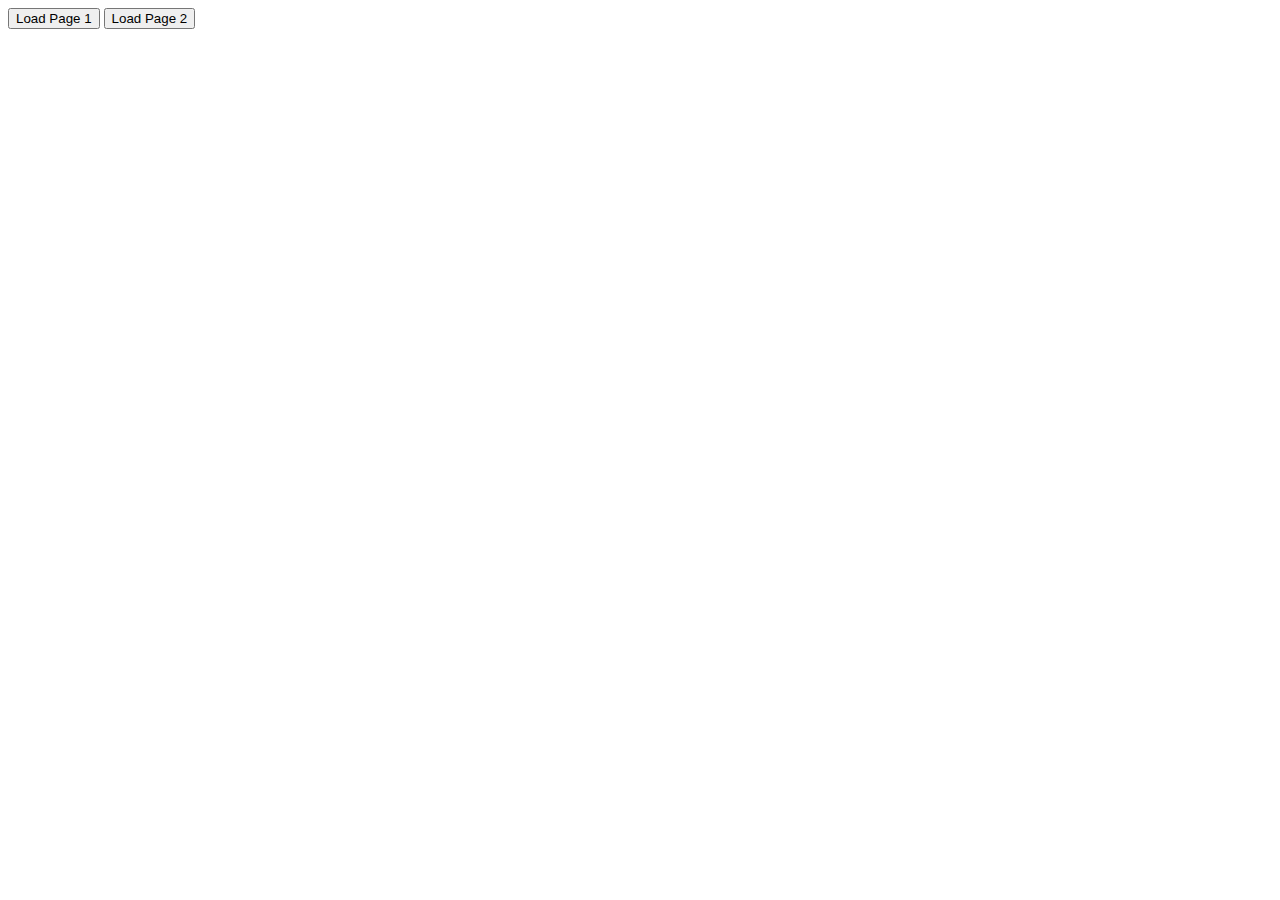
<file: test/test.html>
<!DOCTYPE html>
<html lang="en">

<head>
    <meta charset="UTF-8">
    <meta name="viewport" content="width=device-width, initial-scale=1.0">
    <title>History PushState Example</title>
</head>

<body>
    <button onclick="changePage('page1')">Load Page 1</button>
    <button onclick="changePage('page2')">Load Page 2</button>

    <div id="content">
        <!-- Nội dung chính sẽ được thay đổi -->
    </div>

    <script>
        function changePage(pageName) {
            // Simulate fetching content from the server
            var content = getPageContent(pageName);

            // Update the content
            document.getElementById('content').innerHTML = content;

            // Change the URL without reloading the page
            history.pushState({}, '', '/' +'zingmp3'+'/'+ pageName);
        }

        function getPageContent(pageName) {
            // Giả sử có một đoạn mã để lấy nội dung từ server
            // Trong ví dụ này, chúng ta chỉ trả về một chuỗi đơn giản
            return `<p>This is ${pageName} content.</p>`;
        }

        // Sự kiện popstate xảy ra khi người dùng nhấn nút quay lại hoặc tiến lên trong trình duyệt
        window.addEventListener('popstate', function (event) {
            var path = location.pathname.replace('/', ''); // Lấy phần path từ URL và loại bỏ dấu '/'
            changePage(path); // Gọi hàm changePage để tải lại nội dung tương ứng với đường dẫn mới
        });
    </script>
</body>

</html>
</file>
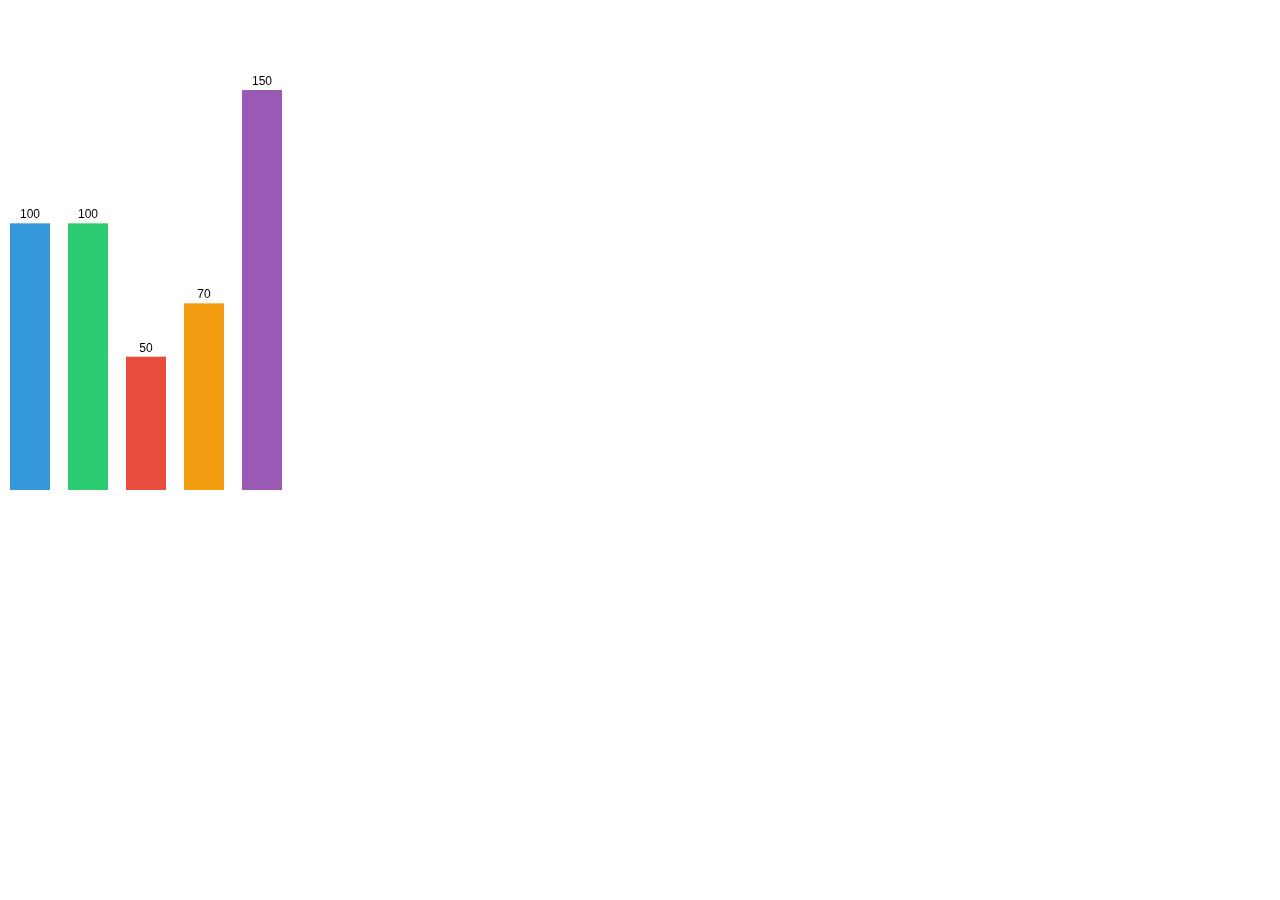
<file: test/test2.html>
<!DOCTYPE html>
<html>
<head>
  <style>
    body {
      margin: 0;
    }
  </style>
</head>
<body>

  <canvas id="myCanvas" width="300" height="500"></canvas>

  <script>
    const canvas = document.getElementById("myCanvas");
    const ctx = canvas.getContext("2d");
    const data = [100, 100, 50, 70, 150];
    const start_point = 10;
    const distance = (canvas.width - start_point) / data.length;
    const barWidth = 40;
    const scaleFactor = (canvas.height - 100) / Math.max(...data);

    // Mảng chứa các màu mong muốn
    const colors = ['#3498db', '#2ecc71', '#e74c3c', '#f39c12', '#9b59b6'];

    data.forEach((element, index) => {
      const barHeight = element * scaleFactor;
      const x = start_point + distance * index;
      const y = canvas.height - barHeight - 10;

      const barColor = colors[index % colors.length];

      ctx.fillStyle = barColor;
      ctx.fillRect(x, y, barWidth, barHeight);

      ctx.fillStyle = 'black';
      ctx.font = '12px Arial';
      ctx.textAlign = 'center';
      ctx.fillText(element, x + barWidth / 2, y - 5);
      
      ctx.fillStyle = 'black';
      ctx.font = '10px Arial';
      ctx.textAlign = 'center';
    });
  </script>

</body>
</html>
</file>
